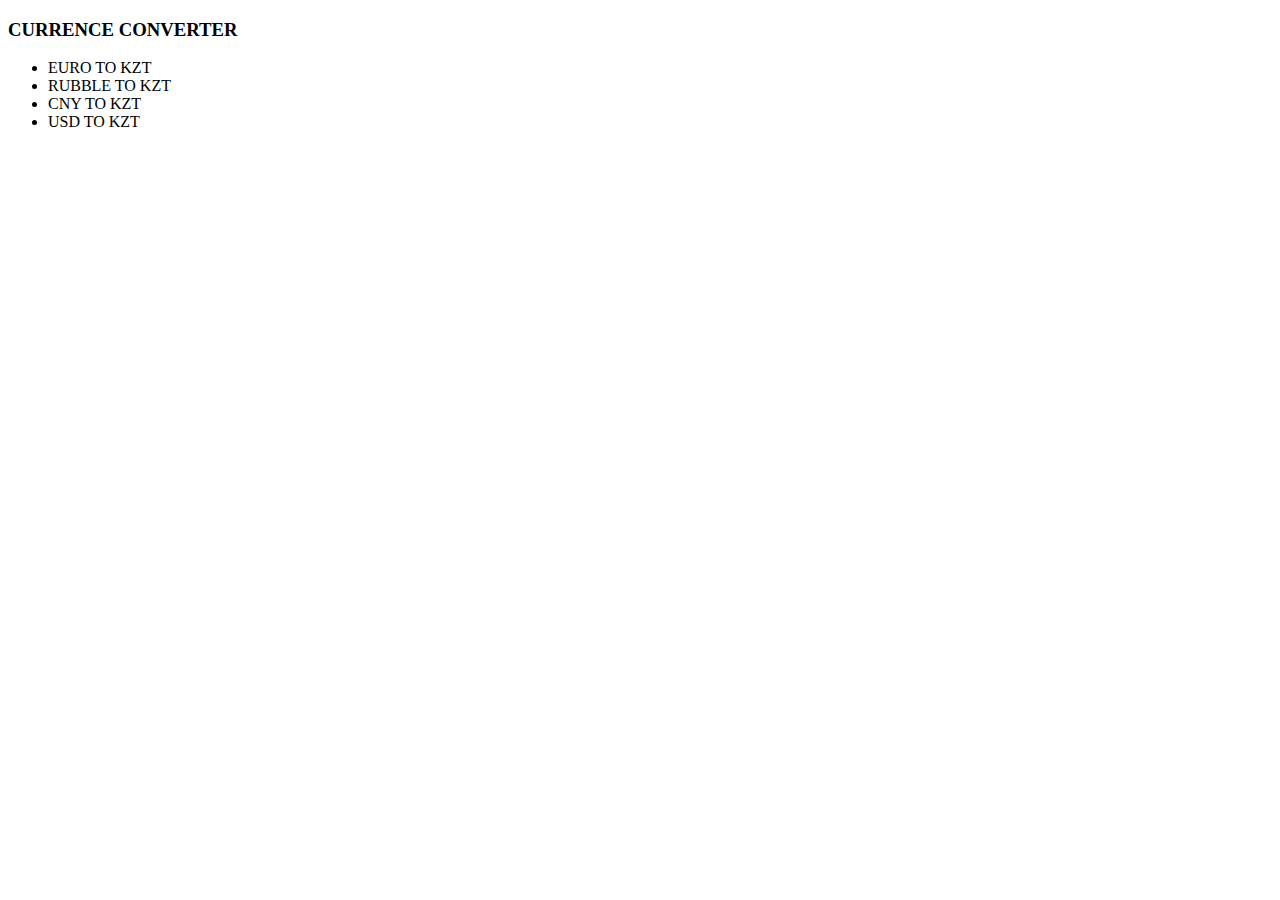
<file: index.html>
<!DOCTYPE html>
<html lang="en">
<head>
    <meta charset="UTF-8">
    <meta http-equiv="X-UA-Compatible" content="IE=edge">
    <meta name="viewport" content="width=device-width, initial-scale=1.0">
    <title>Document</title>
    <link rel= 'stylesheet' href="style.css">

</head>
<body>
    <h3>CURRENCE CONVERTER</h3>
    <div>
        <ul>
            <li><a href="eurotokzt.html"></a>EURO TO KZT</li>
            <li><a href="rubletokzt.html"></a>RUBBLE TO KZT</li>
            <li><a href="uantokzt.html"></a>CNY TO KZT</li>
            <li><a href="usdtokzt.html"></a>USD TO KZT</li>
        </ul>
    </div>
</body>
</html>
</file>
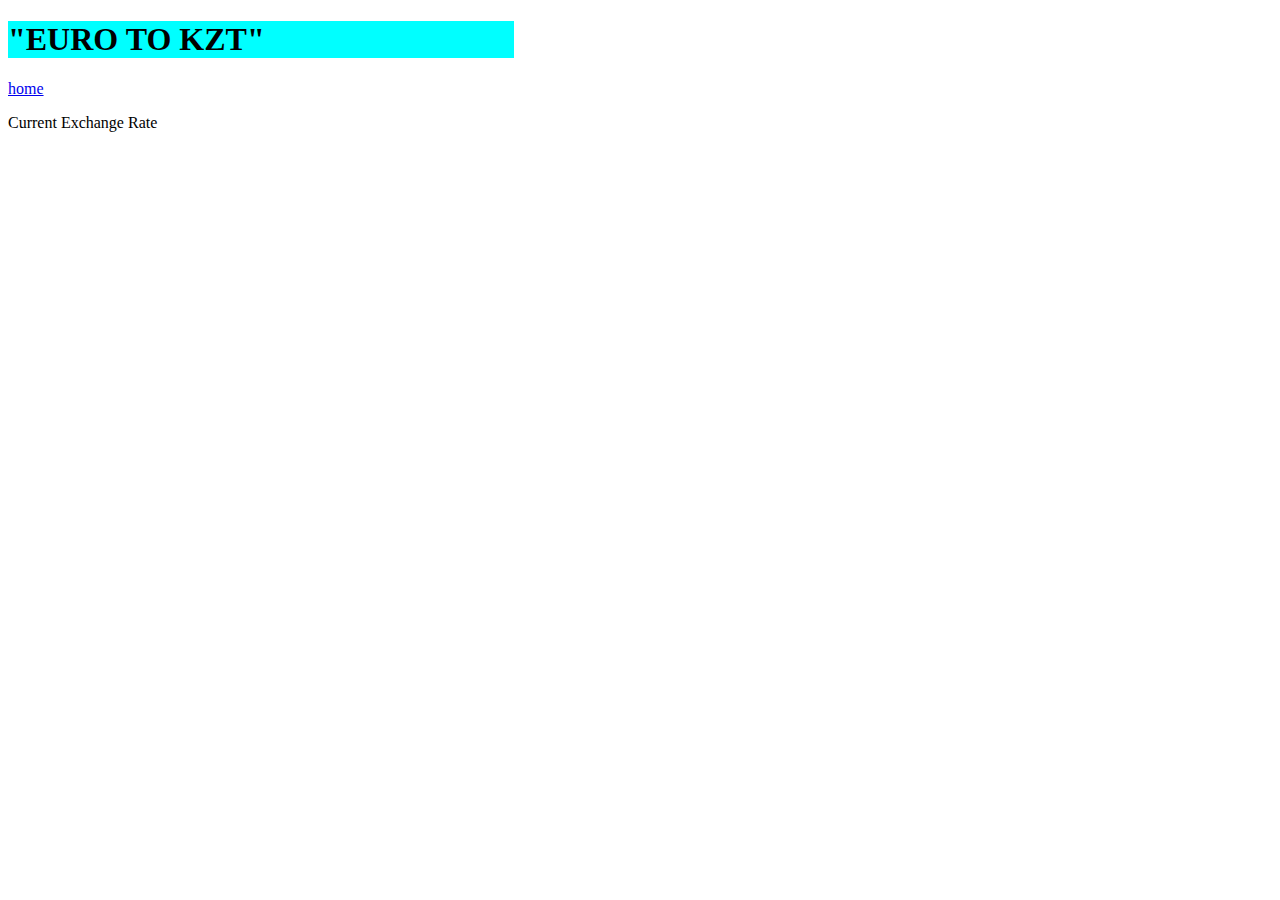
<file: eurotokzt.html>
<!DOCTYPE html>
<html lang="en">
<head>
    <meta charset="UTF-8">
    <meta http-equiv="X-UA-Compatible" content="IE=edge">
    <meta name="viewport" content="width=device-width, initial-scale=1.0">
    <title>Document</title>
    <link rel= 'stylesheet' href="style.css" >
</head>
<body>
    <h1>"EURO TO KZT"</h1>
    <div>
        <a class="active" href="index.html">home</a>
    </div>
    <p> Current Exchange Rate</p>
    <a href="http//kurs.kz"></a>

    <script> 
      let value = prompt ('enter amount in EUR');
      let exchangeRate = 510;
      alert('amount in KZT'+ '=' + (parseInt(value)*exchangeRate))
      console.log(value)

    </script>
    <script> 
    </script>
</body>
</html>
</file>
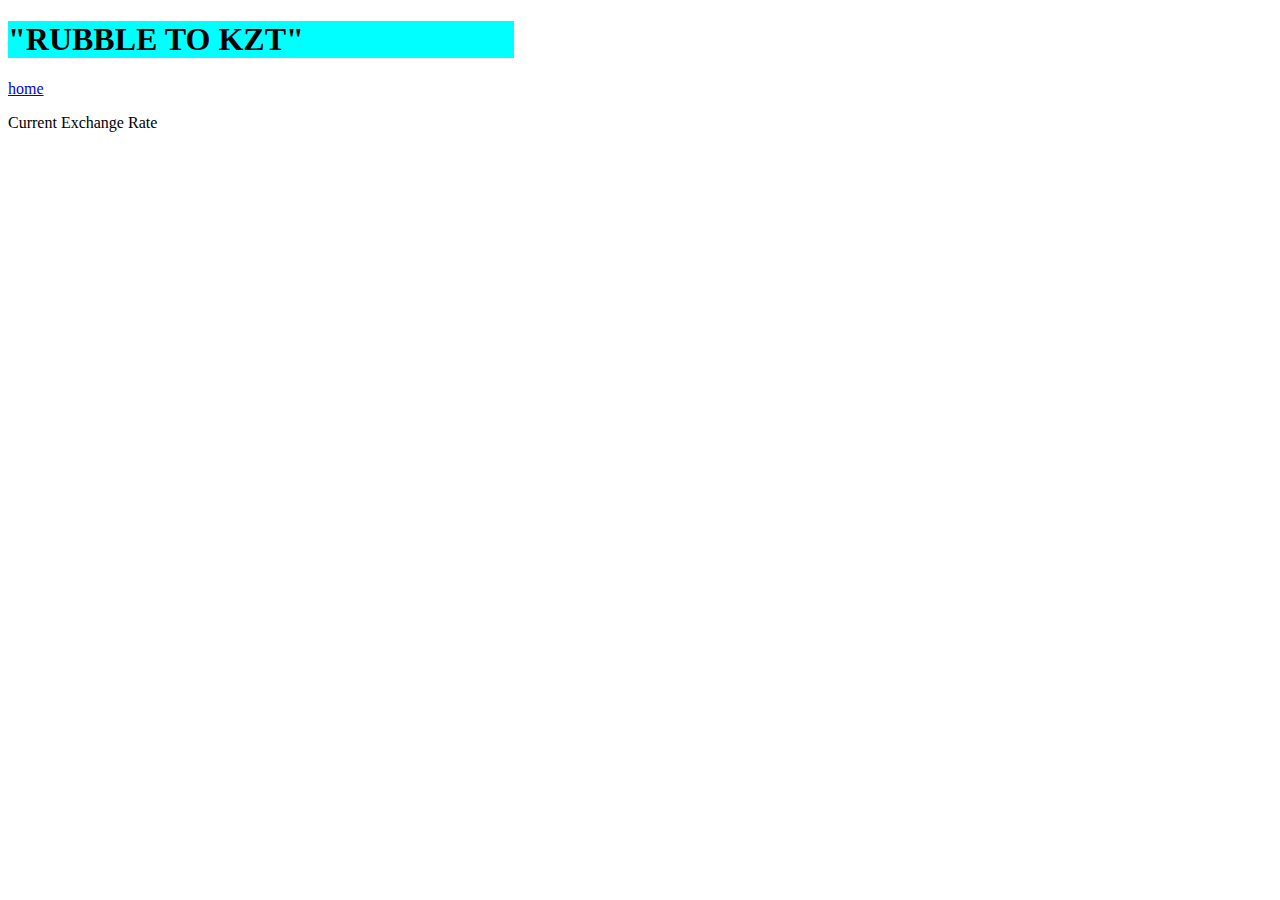
<file: rubletokzt.html>
<!DOCTYPE html>
<html lang="en">
<head>
    <meta charset="UTF-8">
    <meta http-equiv="X-UA-Compatible" content="IE=edge">
    <meta name="viewport" content="width=device-width, initial-scale=1.0">
    <title>Document</title>
    <link rel= 'stylesheet' href="style.css" >
</head>
<body>
    <h1>"RUBBLE TO KZT"</h1>
    <div>
        <a class="active" href="index.html">home</a>
    </div>
    <p> Current Exchange Rate</p>
    <a href="http//kurs.kz"></a>

    <script> 
      let value = prompt ('enter amount in Ruble');
      let exchangeRate = 6;
      alert('amount in KZT'+ '=' + (parseInt(value)*exchangeRate))
      console.log(value)

    </script>
</body>
</html>
</file>
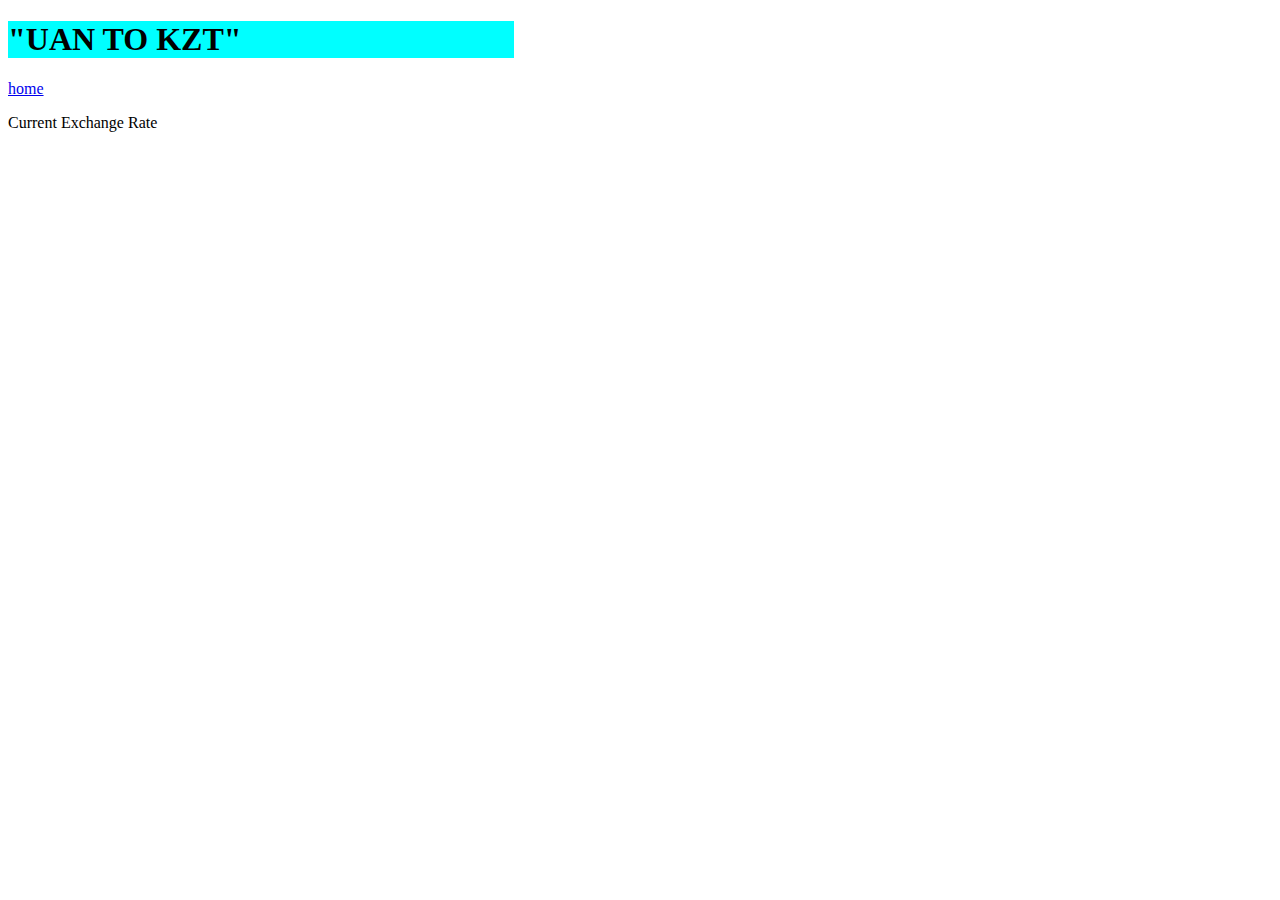
<file: uantokzt.html>
<!DOCTYPE html>
<html lang="en">
<head>
    <meta charset="UTF-8">
    <meta http-equiv="X-UA-Compatible" content="IE=edge">
    <meta name="viewport" content="width=device-width, initial-scale=1.0">
    <title>Document</title>
    <link rel= 'stylesheet' href="style.css" >
</head>
<body>
    <h1>"UAN TO KZT"</h1>
    <div>
        <a class="active" href="index.html">home</a>
    </div>
    <p> Current Exchange Rate</p>
    <a href="http//kurs.kz"></a>

    <script> 
      let value = prompt ('enter amount in CNY');
      let exchangeRate = 64;
      alert('amount in KZT'+ '=' + (parseInt(value)*exchangeRate))
      console.log(value)

    </script>
    <script> 
    </script>
</body>
</html>
</file>
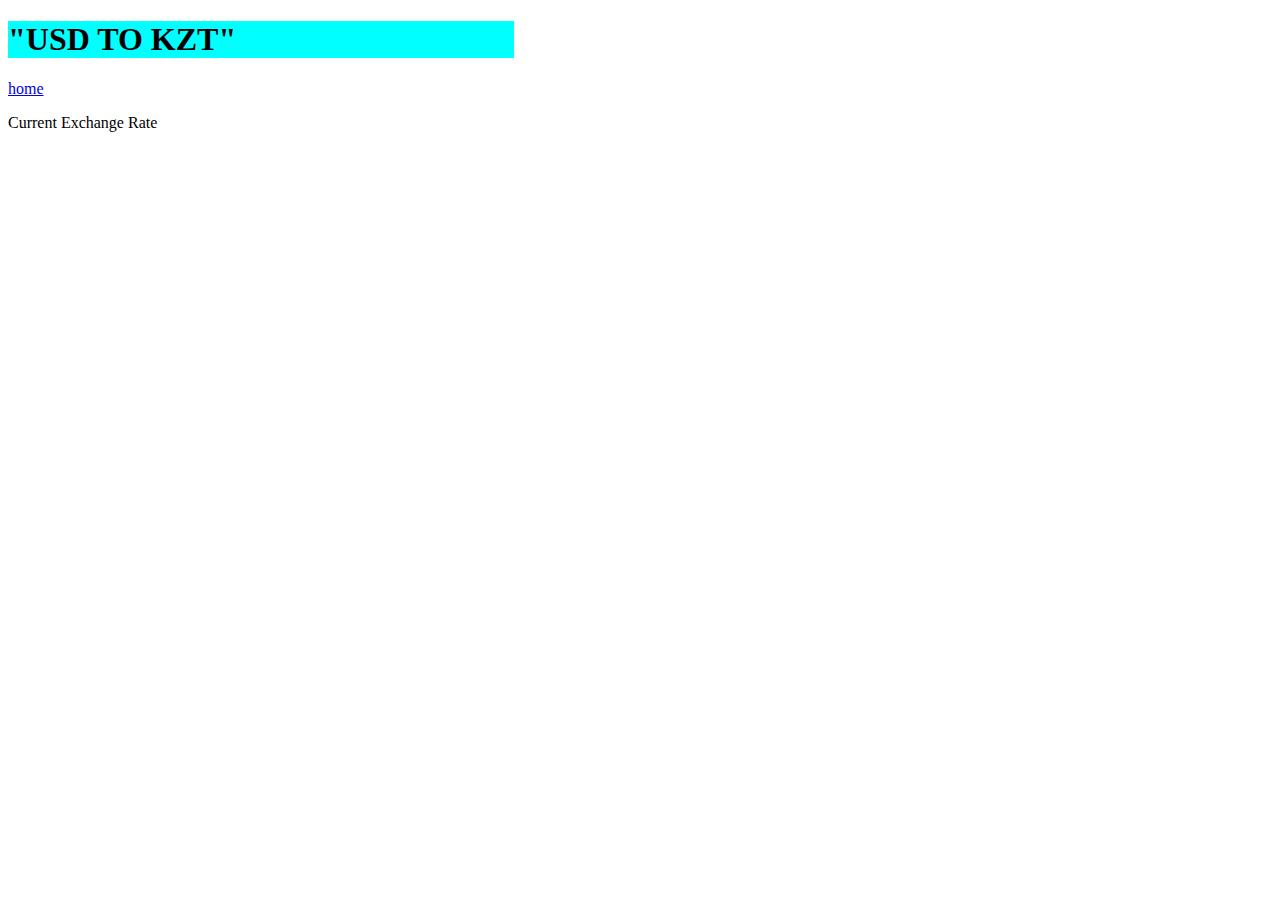
<file: usdtokzt.html>
<!DOCTYPE html>
<html lang="en">
<head>
    <meta charset="UTF-8">
    <meta http-equiv="X-UA-Compatible" content="IE=edge">
    <meta name="viewport" content="width=device-width, initial-scale=1.0">
    <title>Document</title>
    <link rel= 'stylesheet' href="style.css" >
</head>
<body>
    <h1>"USD TO KZT"</h1>
    <div>
        <a class="active" href="index.html">home</a>
    </div>
    <p> Current Exchange Rate</p>
    <a href="http//kurs.kz"></a>

    <script> 
      let value = prompt ('enter amount in USD');
      let exchangeRate = 435;
      alert('amount in KZT'+ '=' + (parseInt(value)*exchangeRate))
      console.log(value)

    </script>
    <script> 
    </script>
</body>
</html>
</file>
<file: style.css>
h1{
    background-color: aqua;
    width: 40%;
}
</file>
